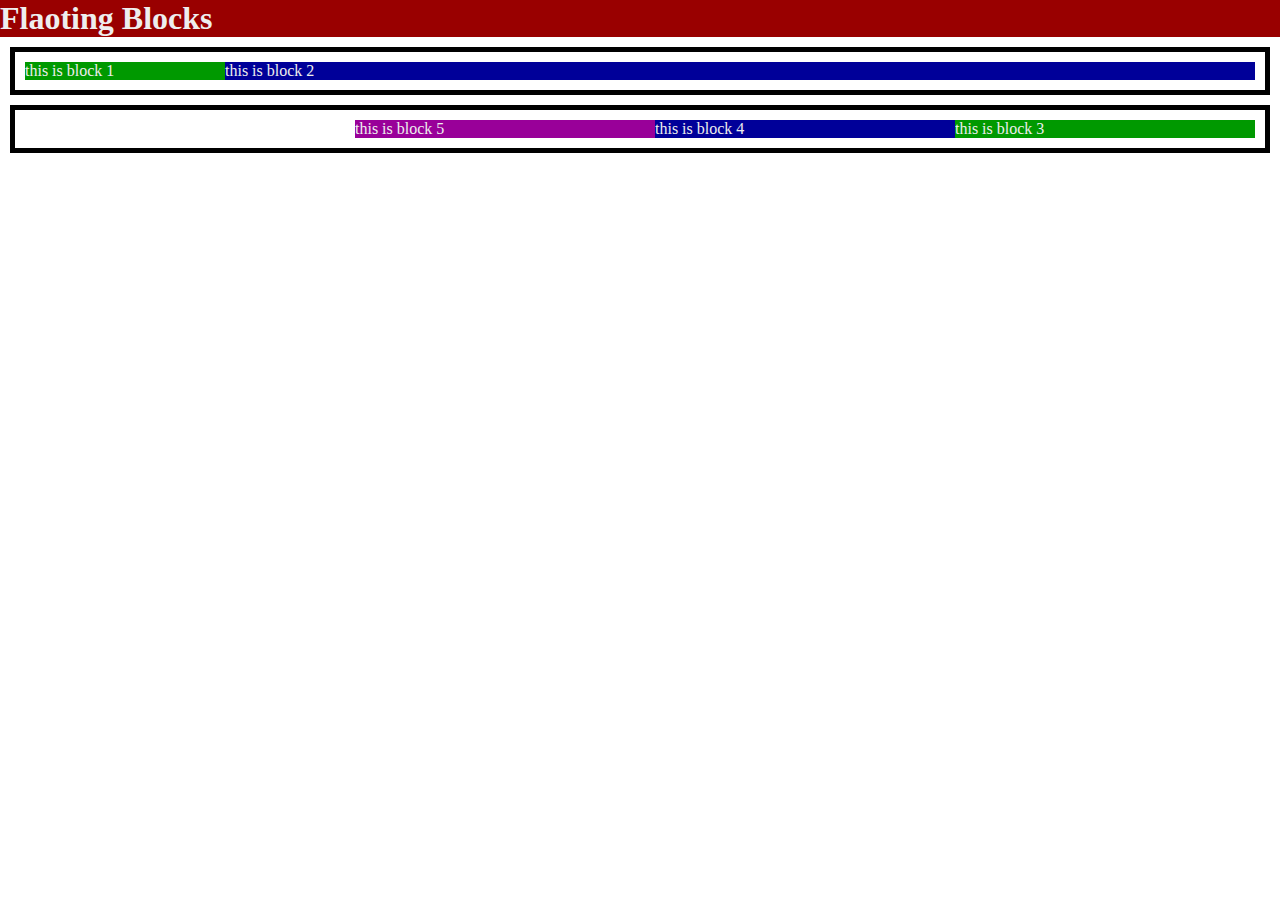
<file: floating-block-elements/index.html>
<!DOCTYPE html>
<html lang="en">

<head>
    <meta charset="UTF-8">
    <meta name="viewport" content="width=device-width, initial-scale=1.0">
    <title>Floating Blocks</title>

    <style>
        * {
            margin: 0px;
            padding: 0px;
        }

        h1 {
            background-color: #900;
            color: #EEE;
        }

        div#block1 {
            background-color: #090;
            color: #EEE;
            float: left;
            width: 200px;
        }

        div#block2 {
            background-color: #009;
            color: #EEE;
            margin-left: 200px;
        }

        div#blockcontainer,
        div#blockcontainer2 {
            border: 5px solid #000;
            margin: 10px;
            padding: 10px;
            overflow: hidden;
        }

        div#block3 {
            background-color: #090;
            color: #EEE;
        }

        div#block4 {
            background-color: #009;
            color: #EEE;
        }

        div#block5 {
            background-color: #909;
            color: #EEE;
        }

        div#blockcontainer2 div {
            width: 300px;
            float: right;
        }
    </style>
</head>

<body>
    <h1>Flaoting Blocks</h1>

    <div id="blockcontainer">
        <div id="block1">this is block 1</div>

        <div id="block2">this is block 2</div>
    </div><!-- end of block container -->

    <div id="blockcontainer2">
        <div id="block3">this is block 3</div>

        <div id="block4">this is block 4</div>

        <div id="block5">this is block 5</div>
    </div><!-- end of block container -->

</body>

</html>
</file>
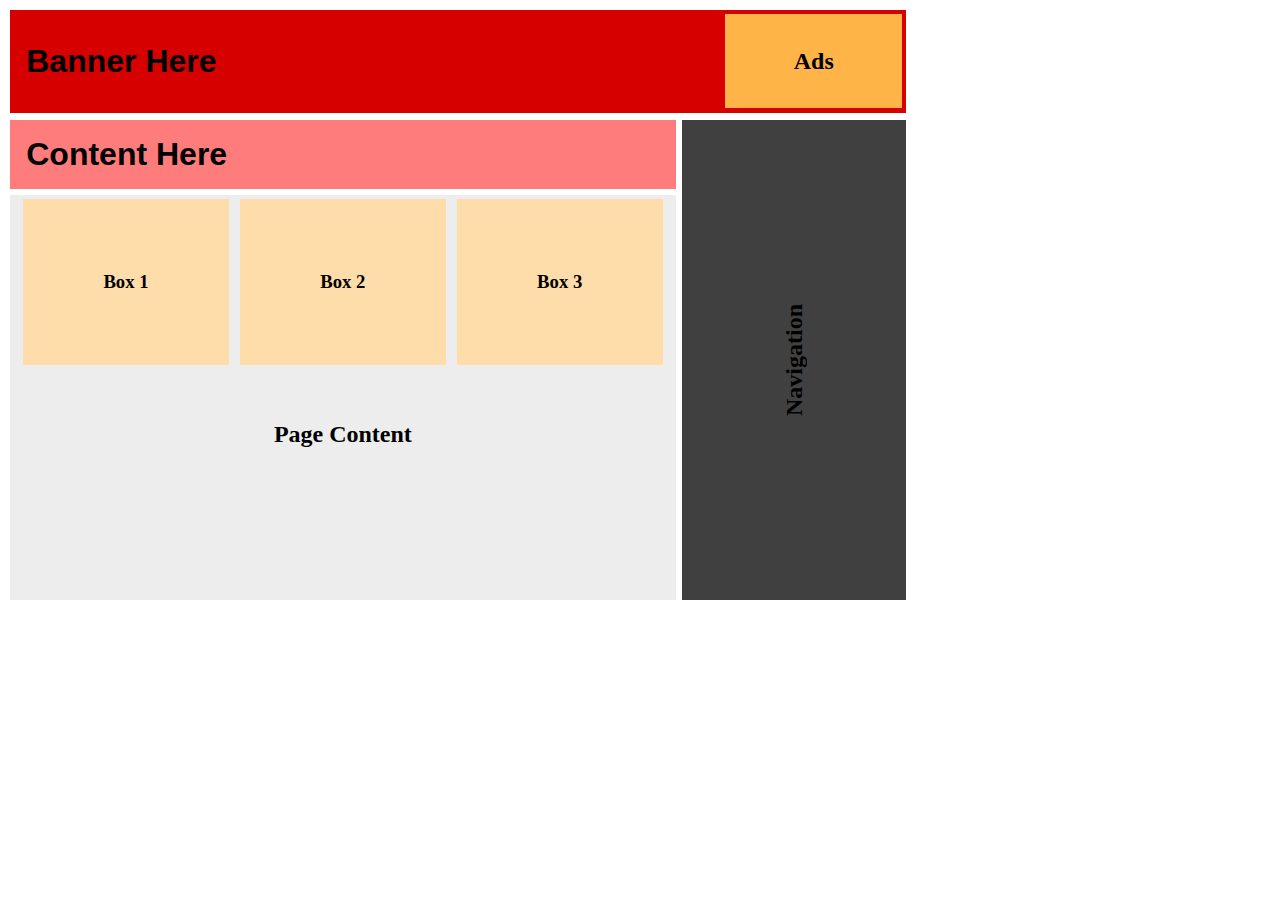
<file: layout-boxes/index.html>
<!DOCTYPE html>
<html lang="en">

<head>
    <meta charset="UTF-8">
    <meta name="viewport" content="width=device-width, initial-scale=1.0">
    <link rel="stylesheet" href="style.css">
    <title>Boxes</title>
</head>

<body>
    <header>
        <h1 class="content">Banner Here</h1>
        <section>
            <h2>Ads</h2>
        </section>
    </header>

    <div>
        <main>
            <header>
                <h1 class="content">Content Here</h1>
            </header>

            <article>
                <header>
                    <section>
                        <h3>Box 1</h3>
                    </section>

                    <section>
                        <h3>Box 2</h3>
                    </section>

                    <section>
                        <h3>Box 3</h3>
                    </section>
                </header>

                <h2>Page Content</h2>
            </article>
        </main>

        <aside>
            <h2>Navigation</h2>
        </aside>
    </div>
</body>

</html>
</file>
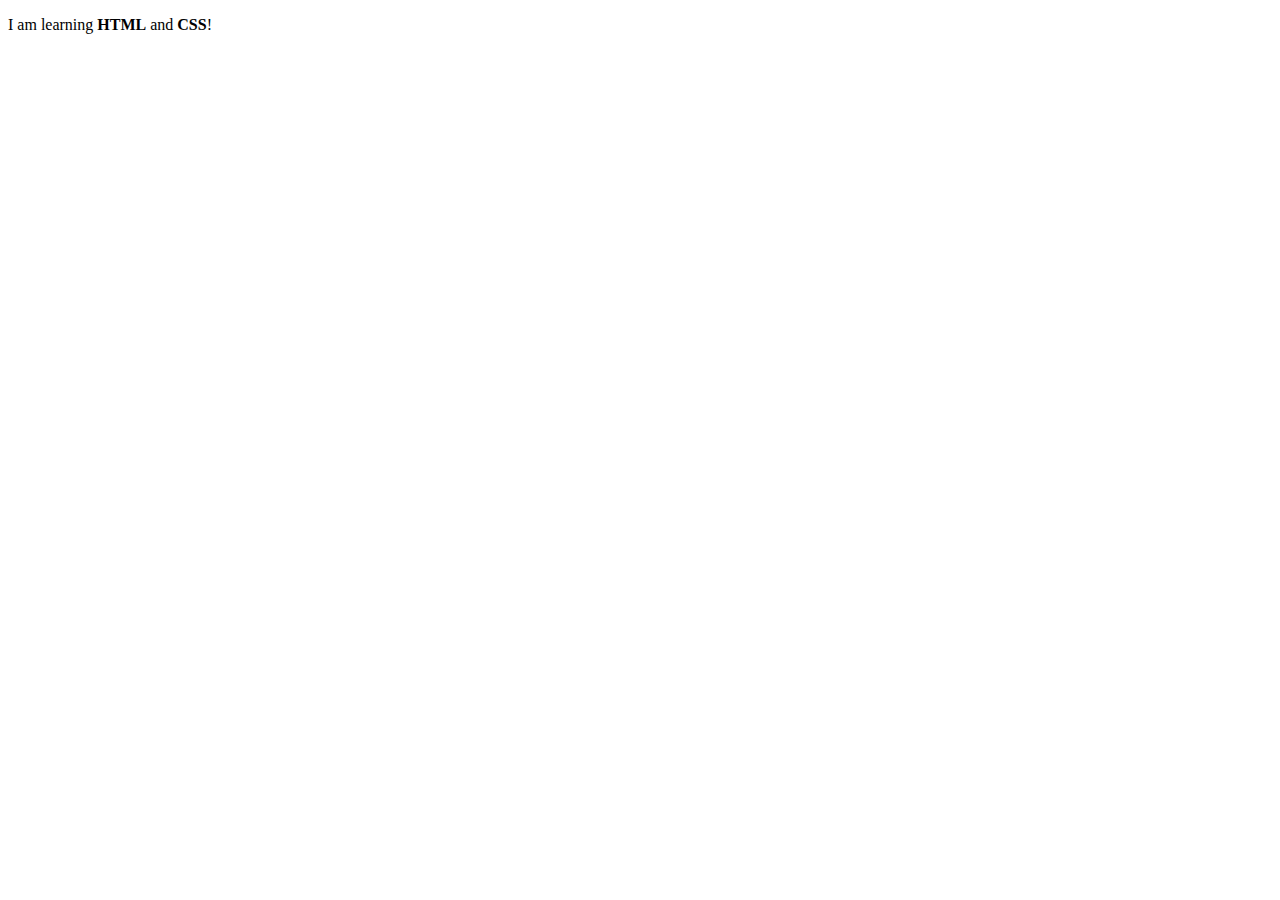
<file: basic/01. Simple HTML Page/index.html>
<!DOCTYPE html>
<html lang="en">

<head>
    <meta charset="UTF-8">
    <meta name="viewport" content="width=device-width, initial-scale=1.0">
    <title>Simple HTML Page</title>
</head>

<body>
    <p>I am learning <strong>HTML</strong> and <strong>CSS</strong>!</p>
</body>

</html>
</file>
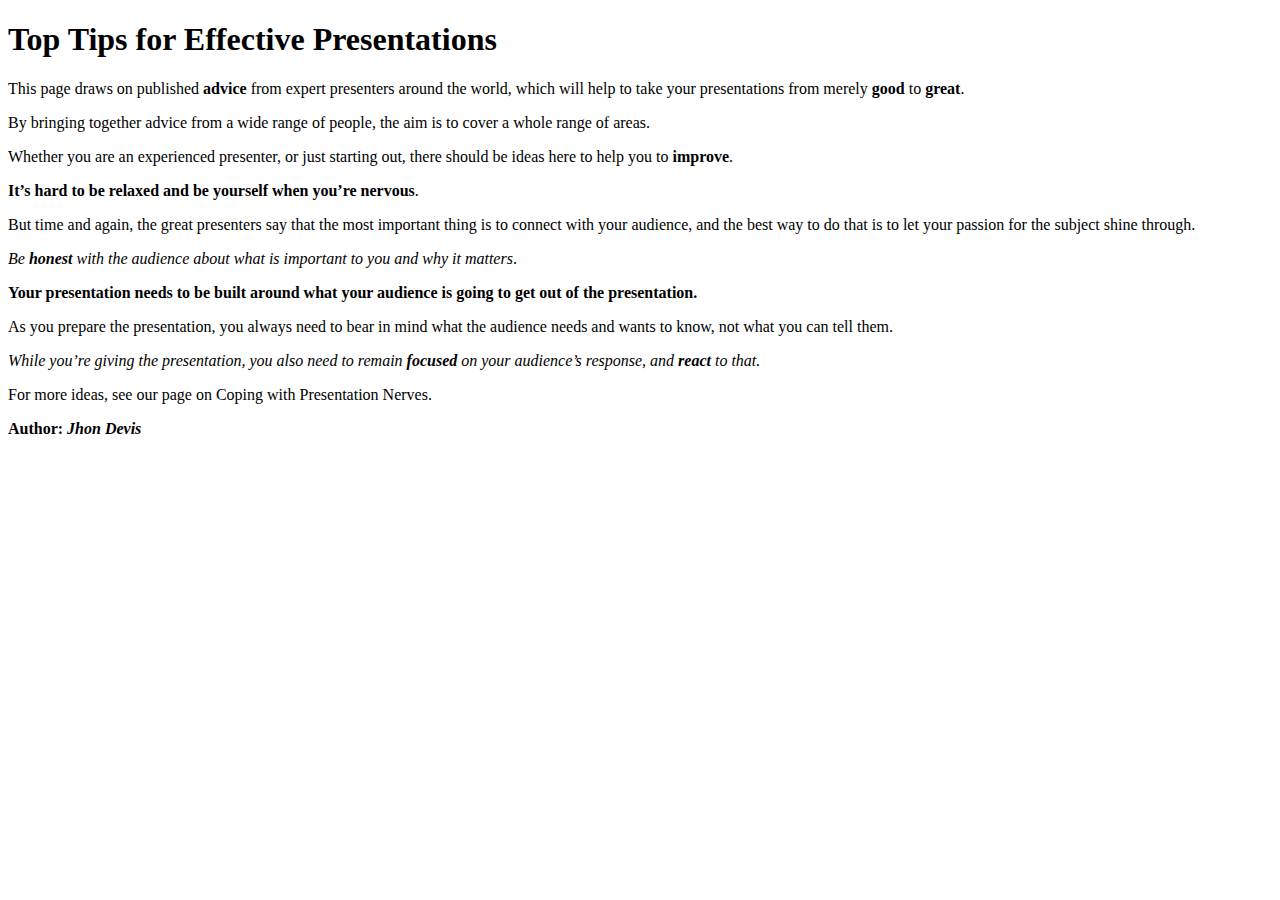
<file: basic/02. Tags Cardio - Paragraphs/index.html>
<!DOCTYPE html>
<html lang="en">

<head>
    <meta charset="UTF-8">
    <meta name="viewport" content="width=device-width, initial-scale=1.0">
    <title>Paragraphs</title>
</head>

<body>
    <h1>Top Tips for Effective Presentations</h1>

    <p>This page draws on published <strong>advice</strong> from expert presenters around the world, which will help to
        take your
        presentations from merely <strong>good</strong> to <strong>great</strong>.</p>
    <p>By bringing together advice from a wide range of people, the aim is to cover a whole range of areas.</p>
    <p>Whether you are an experienced presenter, or just starting out, there should be ideas here to help you to
        <strong>improve</strong>.</p>
    <p><strong>It’s hard to be relaxed and be yourself when you’re nervous</strong>.</p>
    <p>But time and again, the great presenters say that the most important thing is to connect with your audience, and
        the
        best way to do that is to let your passion for the subject shine through.</p>
    <p><em>Be <strong>honest</strong> with the audience about what is important to you and why it matters</em>.</p>
    <p><strong>Your presentation needs to be built around what your audience is going to get out of the
            presentation.</strong></p>
    <p>As you prepare the presentation, you always need to bear in mind what the audience needs and wants to know, not
        what
        you can tell them.</p>
    <p><em>While you’re giving the presentation, you also need to remain <strong>focused</strong> on your audience’s
            response, and <strong>react</strong> to
            that.</em></p>
    <p>For more ideas, see our page on Coping with Presentation Nerves.</p>
    <p><strong>Author: <em>Jhon Devis</em></strong></p>
</body>

</html>
</file>
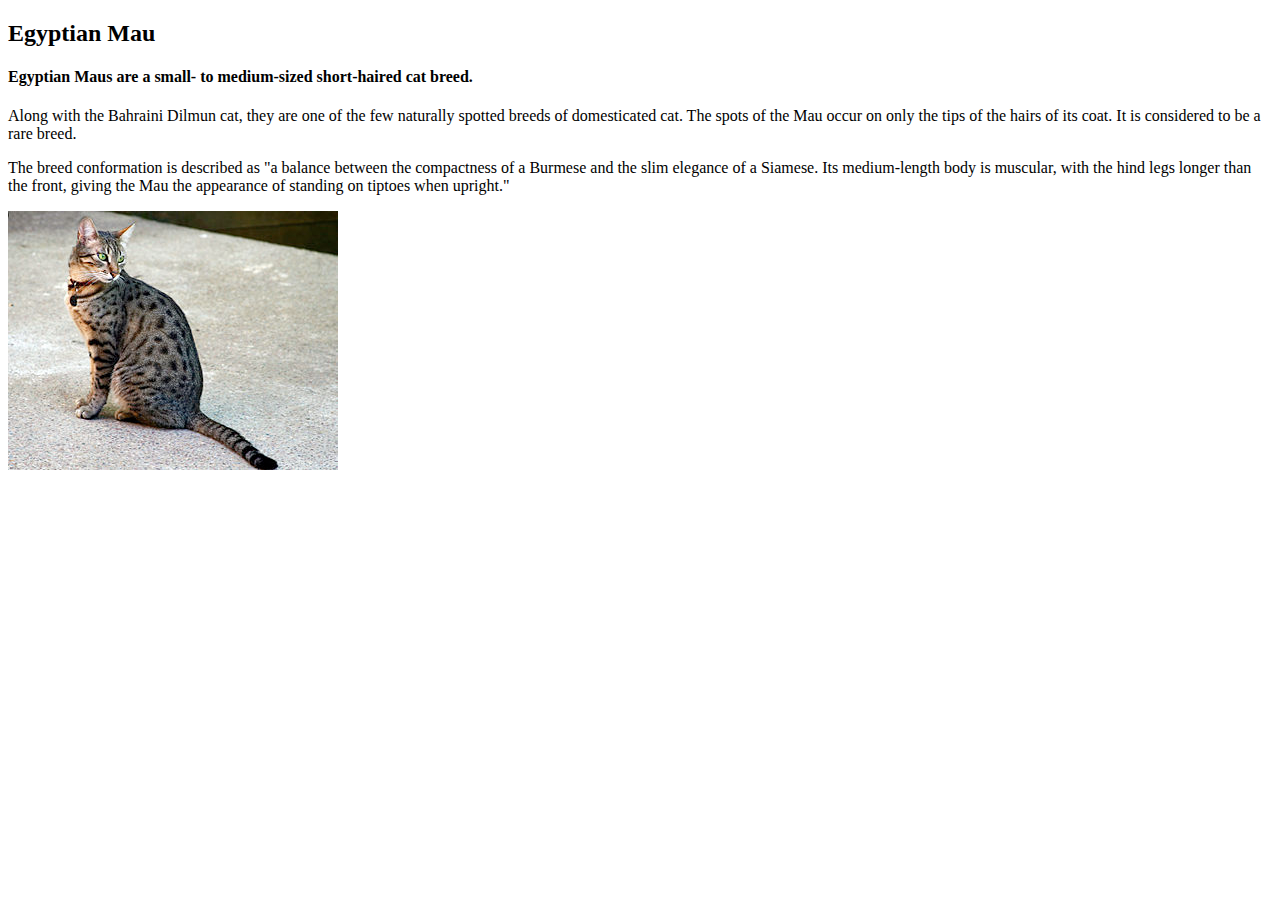
<file: basic/03. Single Article Page/index.html>
<!DOCTYPE html>
<html lang="en">

<head>
    <meta charset="UTF-8">
    <meta name="viewport" content="width=device-width, initial-scale=1.0">
    <title>Single Article Page</title>
</head>

<body>
    <article>
        <h2>Egyptian Mau</h2>
        <h4>Egyptian Maus are a small- to medium-sized short-haired cat breed.</h4>

        <p>Along with the Bahraini Dilmun cat, they are one of the few naturally spotted breeds of domesticated cat. The
            spots of the Mau occur on only the tips of the hairs of its coat. It is considered to be a rare breed.</p>

        <p>The breed conformation is described as "a balance between the compactness of a Burmese and the slim elegance
            of a
            Siamese. Its medium-length body is muscular, with the hind legs longer than the front, giving the Mau the
            appearance of standing on tiptoes when upright."</p>

        <img src="cat.jpg" alt="Cat">
    </article>
</body>

</html>
</file>
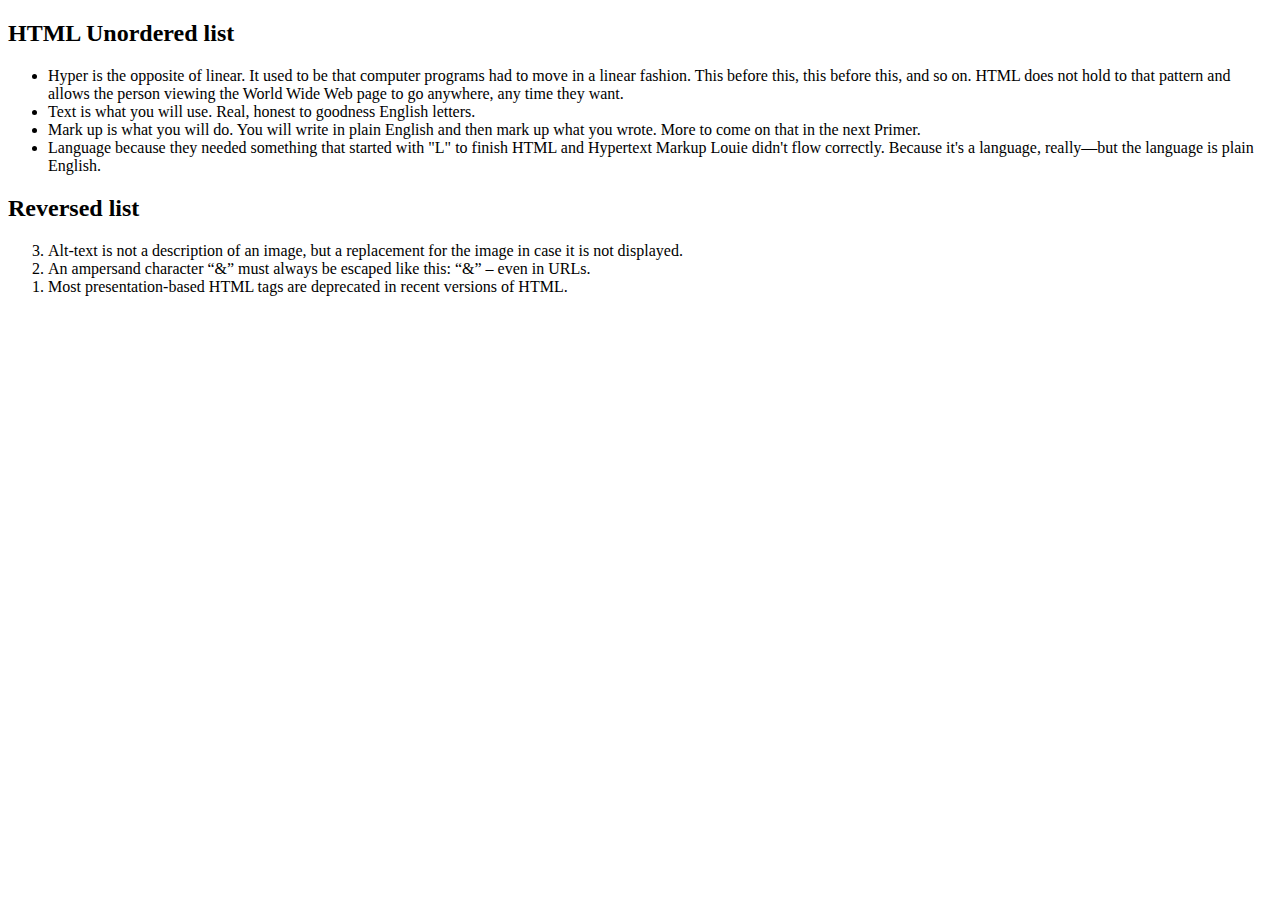
<file: basic/04. Tags Cardio - Lists/index.html>
<!DOCTYPE html>
<html lang="en">

<head>
    <meta charset="UTF-8">
    <meta name="viewport" content="width=device-width, initial-scale=1.0">
    <title>Lists</title>
</head>

<body>
    <section>
        <article>
            <h2>HTML Unordered list</h2>

            <ul>
                <li>Hyper is the opposite of linear. It used to be that computer programs had to move in a linear
                    fashion. This
                    before this, this before this, and so on. HTML does not hold to that pattern and allows the person
                    viewing
                    the World Wide Web page to go anywhere, any time they want.</li>
                <li>Text is what you will use. Real, honest to goodness English letters.</li>
                <li>Mark up is what you will do. You will write in plain English and then mark up what you wrote. More
                    to come
                    on that in the next Primer.</li>
                <li>Language because they needed something that started with "L" to finish HTML and Hypertext Markup
                    Louie
                    didn't flow correctly. Because it's a language, really—but the language is plain English.</li>
            </ul>
        </article>

        <article>
            <h2>Reversed list</h2>

            <ol reversed>
                <li>Alt-text is not a description of an image, but a replacement for the image in case it is not
                    displayed.</li>
                <li>An ampersand character “&” must always be escaped like this: “&” – even in URLs.</li>
                <li>Most presentation-based HTML tags are deprecated in recent versions of HTML.</li>
            </ol>
        </article>
    </section>
</body>

</html>
</file>
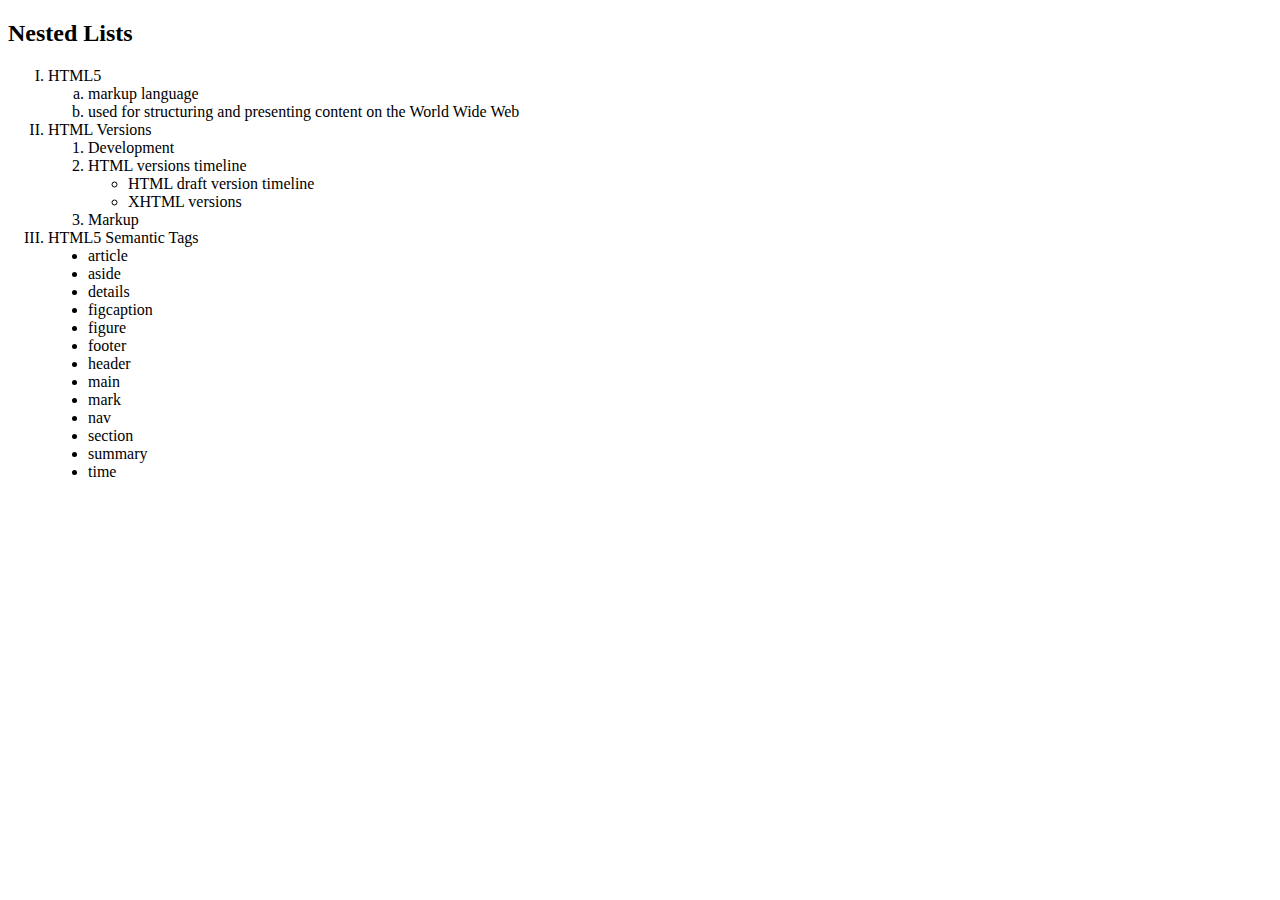
<file: basic/05. Tags Cardio - Nested Lists/index.html>
<!DOCTYPE html>
<html lang="en">

<head>
    <meta charset="UTF-8">
    <meta name="viewport" content="width=device-width, initial-scale=1.0">
    <title>Nested Lists</title>
</head>

<body>
    <h2>Nested Lists</h2>

    <ol type="I">
        <li>HTML5</li>
        <ol type="a">
            <li>markup language</li>
            <li>used for structuring and presenting content on the World Wide Web</li>
        </ol>

        <li>HTML Versions</li>
        <ol>
            <li>Development</li>
            <li>HTML versions timeline</li>

            <ul type="circle">
                <li>HTML draft version timeline</li>
                <li>XHTML versions</li>
            </ul>

            <li>Markup</li>
        </ol>

        <li>HTML5 Semantic Tags</li>
        <ul type="disc">
            <li>article</li>
            <li>aside</li>
            <li>details</li>
            <li>figcaption</li>
            <li>figure</li>
            <li>footer</li>
            <li>header</li>
            <li>main</li>
            <li>mark</li>
            <li>nav</li>
            <li>section</li>
            <li>summary</li>
            <li>time</li>
        </ul>
    </ol>

</body>

</html>
</file>
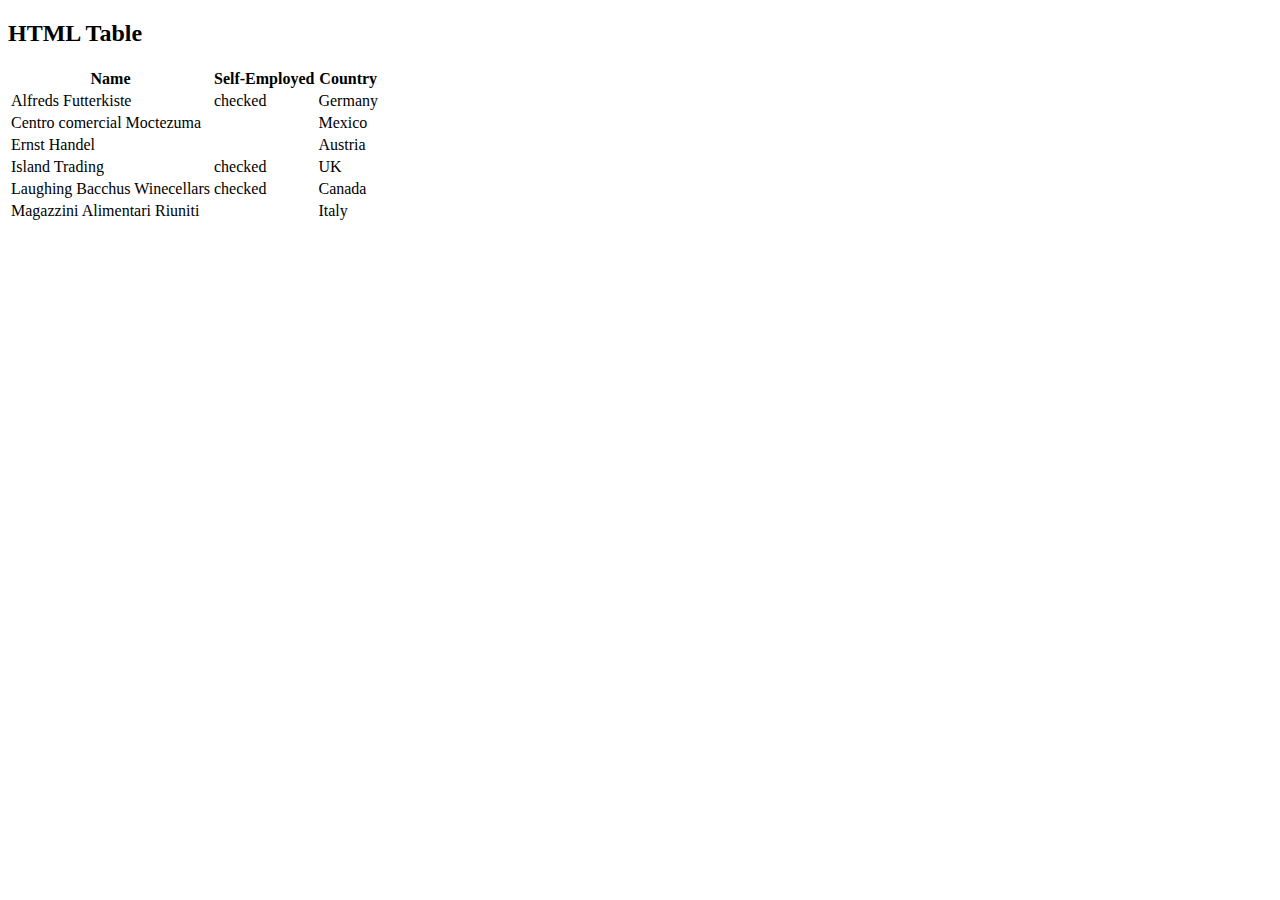
<file: basic/06. Tags Cardio - Table/index.html>
<!DOCTYPE html>
<html lang="en">

<head>
    <meta charset="UTF-8">
    <meta name="viewport" content="width=device-width, initial-scale=1.0">
    <title>Checkout table</title>
</head>

<body>
    <h2>HTML Table</h2>

    <table>
        <thead>
            <tr>
                <th>Name</th>
                <th>Self-Employed</th>
                <th>Country</th>
            </tr>
        </thead>

        <tbody>
            <tr>
                <td>Alfreds Futterkiste</td>
                <td>
                    <span>checked</span>
                </td>
                <td>Germany</td>
            </tr>
            <tr>
                <td>Centro comercial Moctezuma</td>
                <td></td>
                <td>Mexico</td>
            </tr>
            <tr>
                <td>Ernst Handel</td>
                <td></td>
                <td>Austria</td>
            </tr>
            <tr>
                <td>Island Trading</td>
                <td>
                    <span>checked</span>
                </td>
                <td>UK</td>
            </tr>
            <tr>
                <td>Laughing Bacchus Winecellars</td>
                <td>
                    <span>checked</span>
                </td>
                <td>Canada</td>
            </tr>
            <tr>
                <td>Magazzini Alimentari Riuniti</td>
                <td></td>
                <td>Italy</td>
            </tr>
        </tbody>
    </table>
</body>

</html>
</file>
<file: layout-boxes/style.css>
body {
  margin: 0.8%;
  width: 70%;
}

h1 {
  margin: 0;
  font-size: 32px;
  font-family: "Lucida Sans", "Lucida Sans Regular", "Lucida Grande",
    "Lucida Sans Unicode", Geneva, Verdana, sans-serif;
}

.box {
  margin: 0.3em;
}

.content {
  padding: 0.5em;
}

body > header {
  background-color: #d60000;
  display: table;
  width: 100%;
  margin: 0 0 0.8% 0;
}

body > header > h1 {
  display: table-cell;
  vertical-align: middle;
}

body > header > section {
  background-color: #ffb448;
  padding: 10% 50%;
  float: right;
  margin: 3%;
}

body > div {
  height: 30rem;
}

body > div > main {
  width: 75%;
  height: 100%;
  float: left;
  overflow: hidden;
}

body > div > main > header {
  background-color: #ff7c7c;
  margin: 0 1% 1% 0;
}

body > div > main > article {
  background-color: #ededed;
  text-align: center;
  height: 100%;
  margin: 0 1% 0 0;
}

body > div > main > article > header > section {
  background-color: #ffddaa;
  display: inline-block;
  padding: 8% 0;
  margin: 0.5%;
  width: 31%;
}

body > div > main > article > h2 {
  padding: 5% 0 0 0;
}

body > div > aside {
  width: 25%;
  height: 100%;
  float: right;
  background-color: #404040;
  display: table;
  writing-mode: vertical-rl;
}

body > div > aside > h2 {
  display: table-cell;
  vertical-align: middle;
  transform: rotate(180deg);
  text-align: center;
}
</file>
